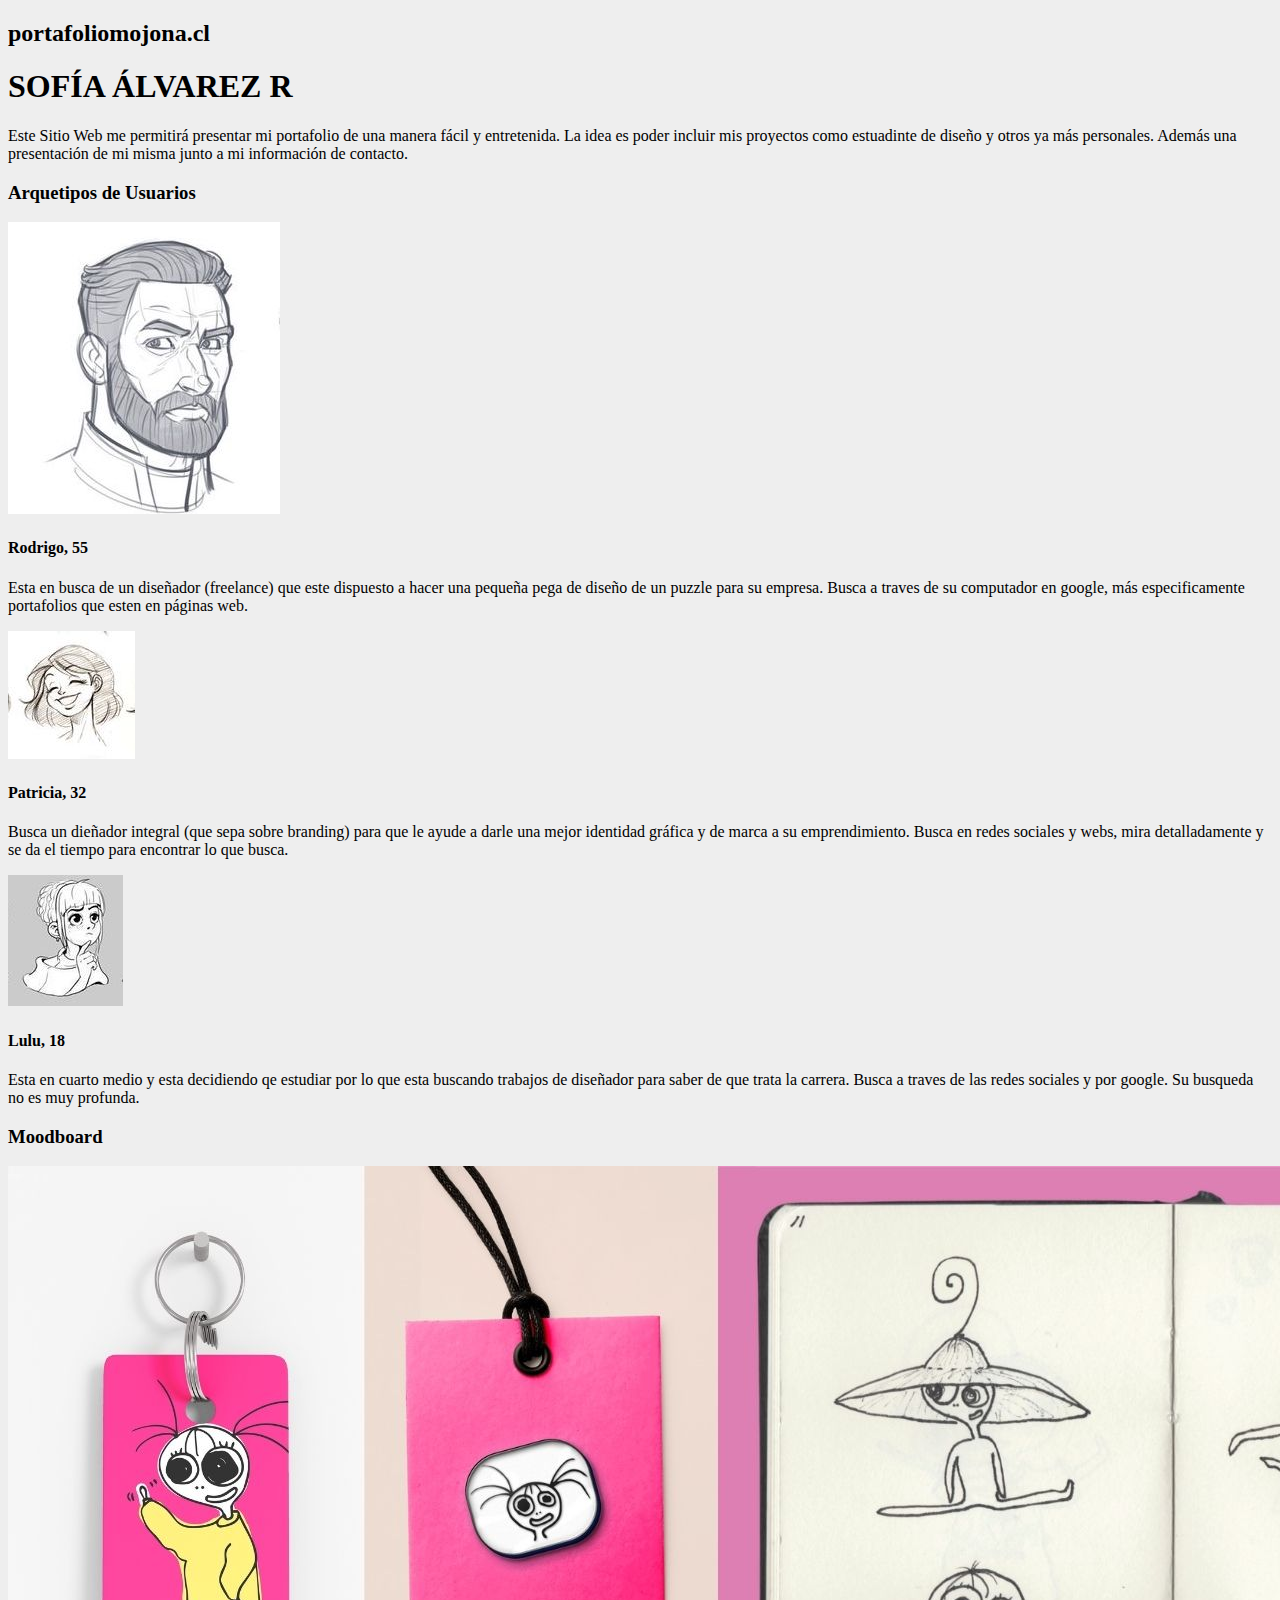
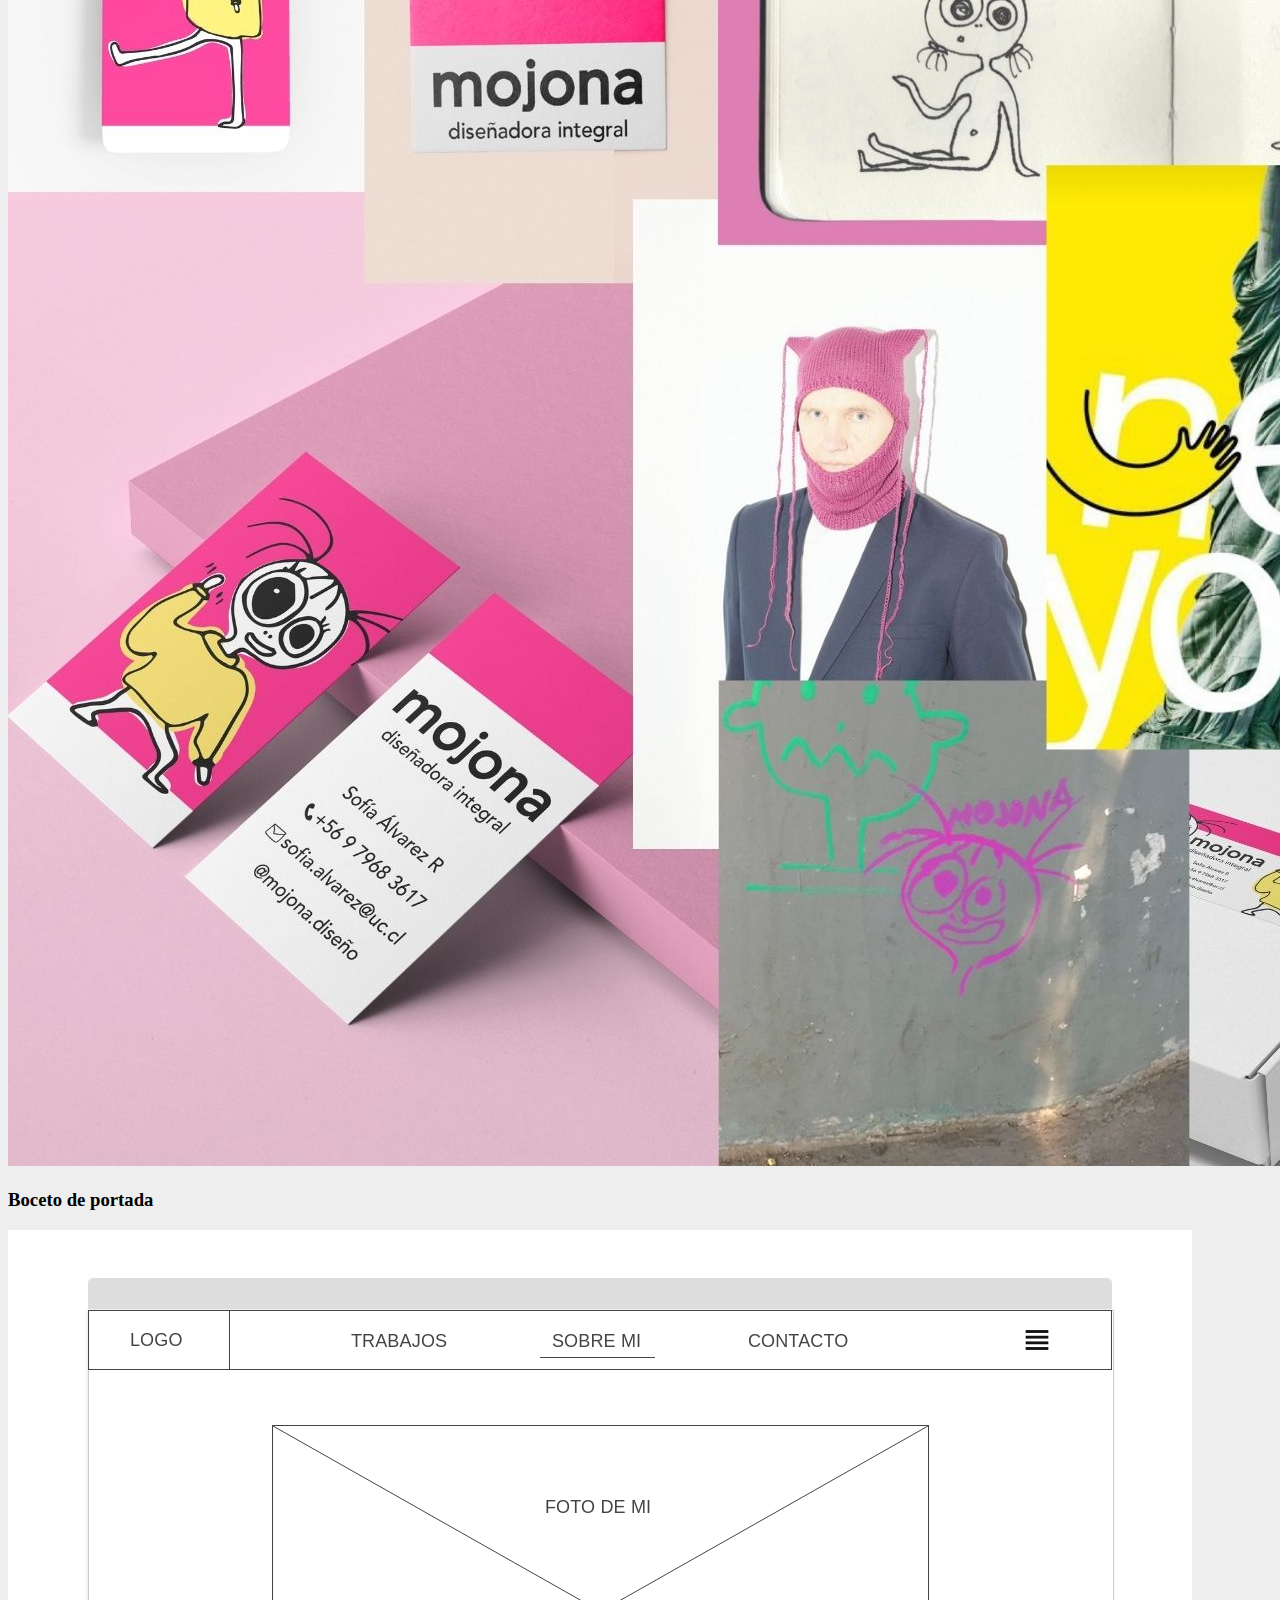
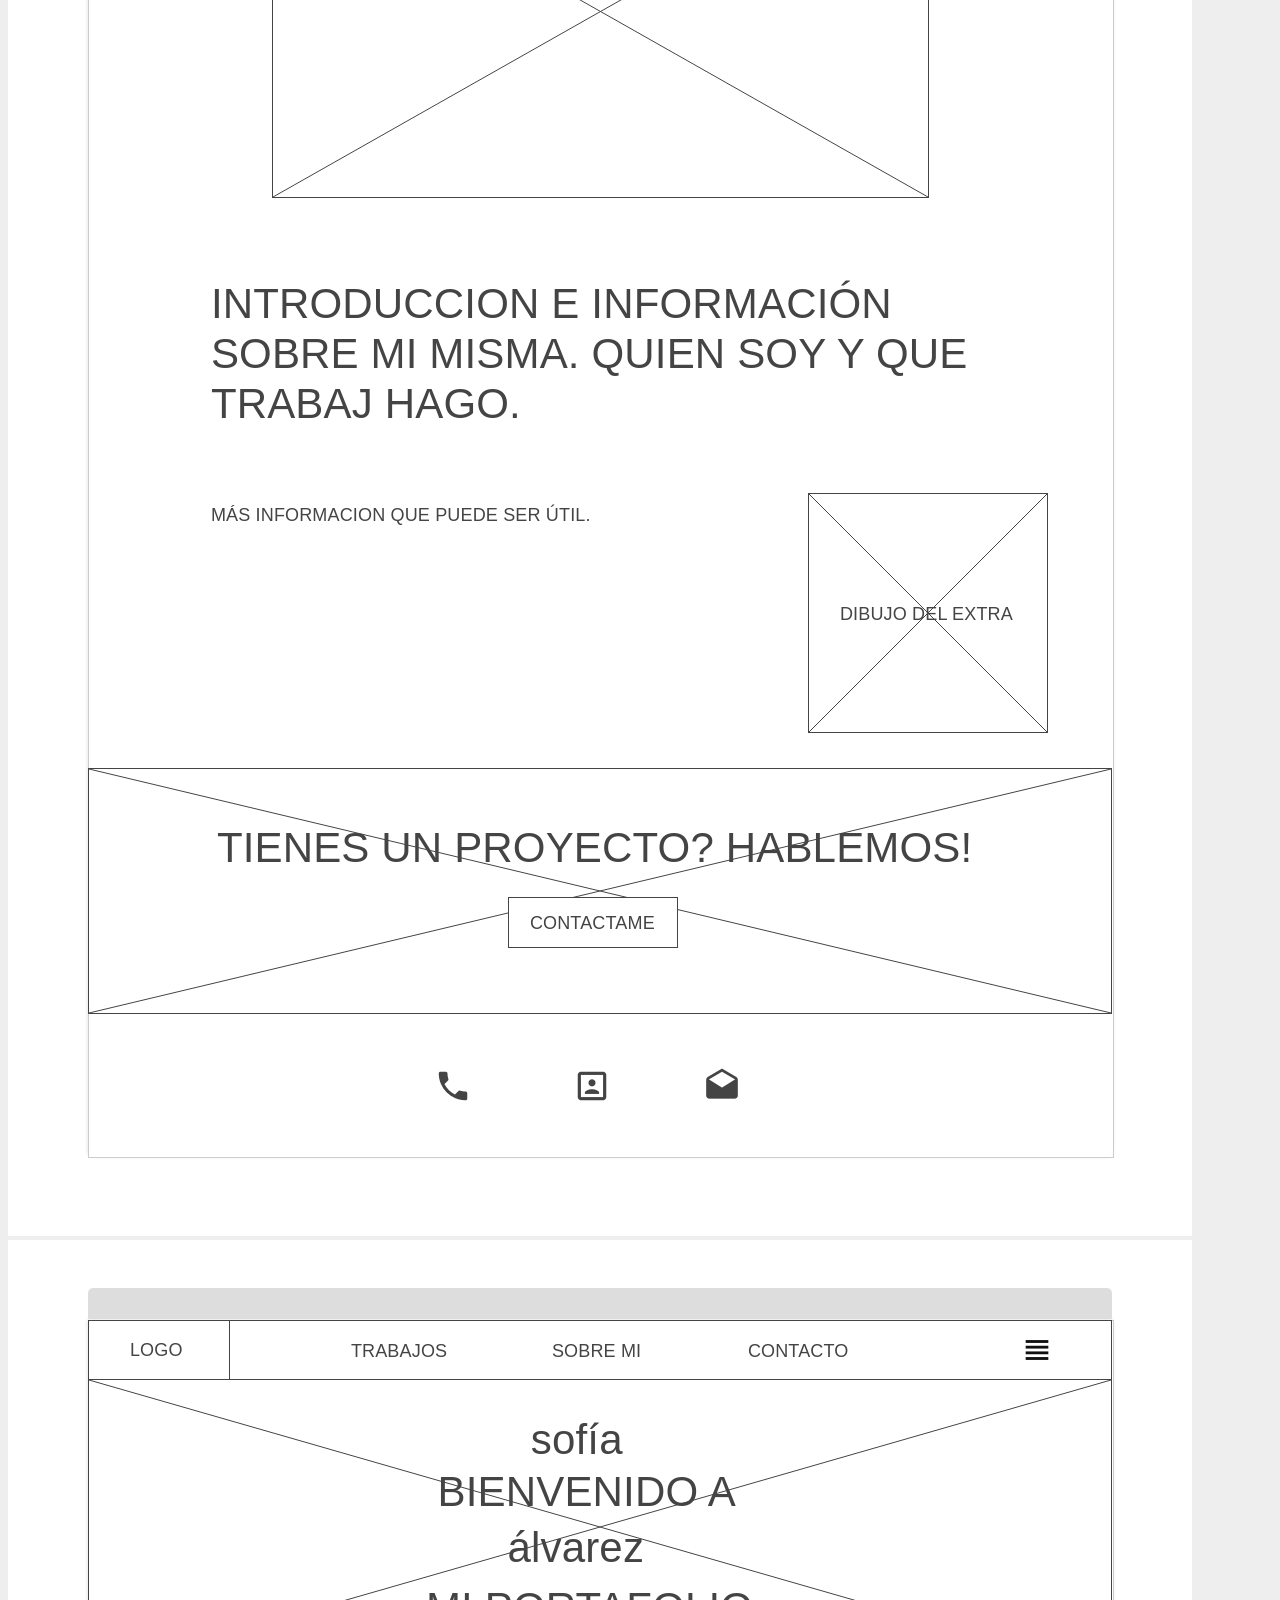
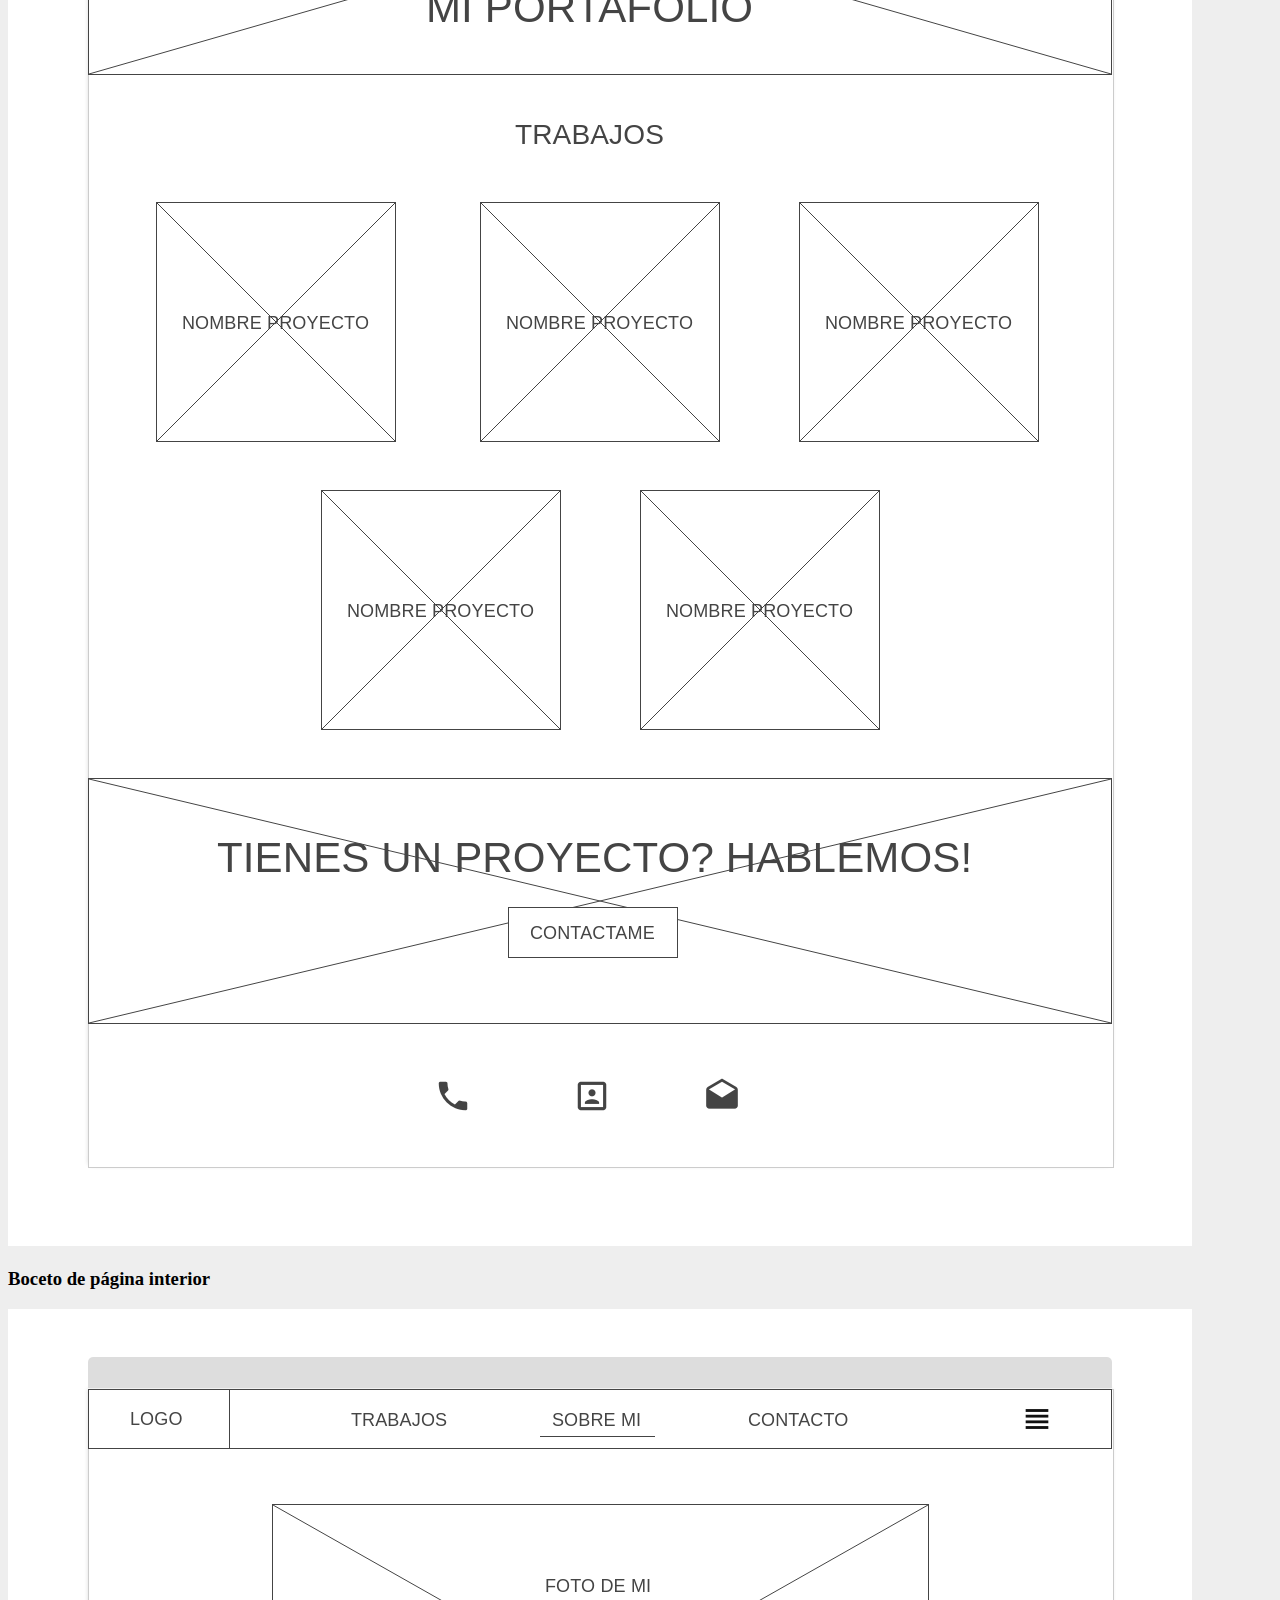
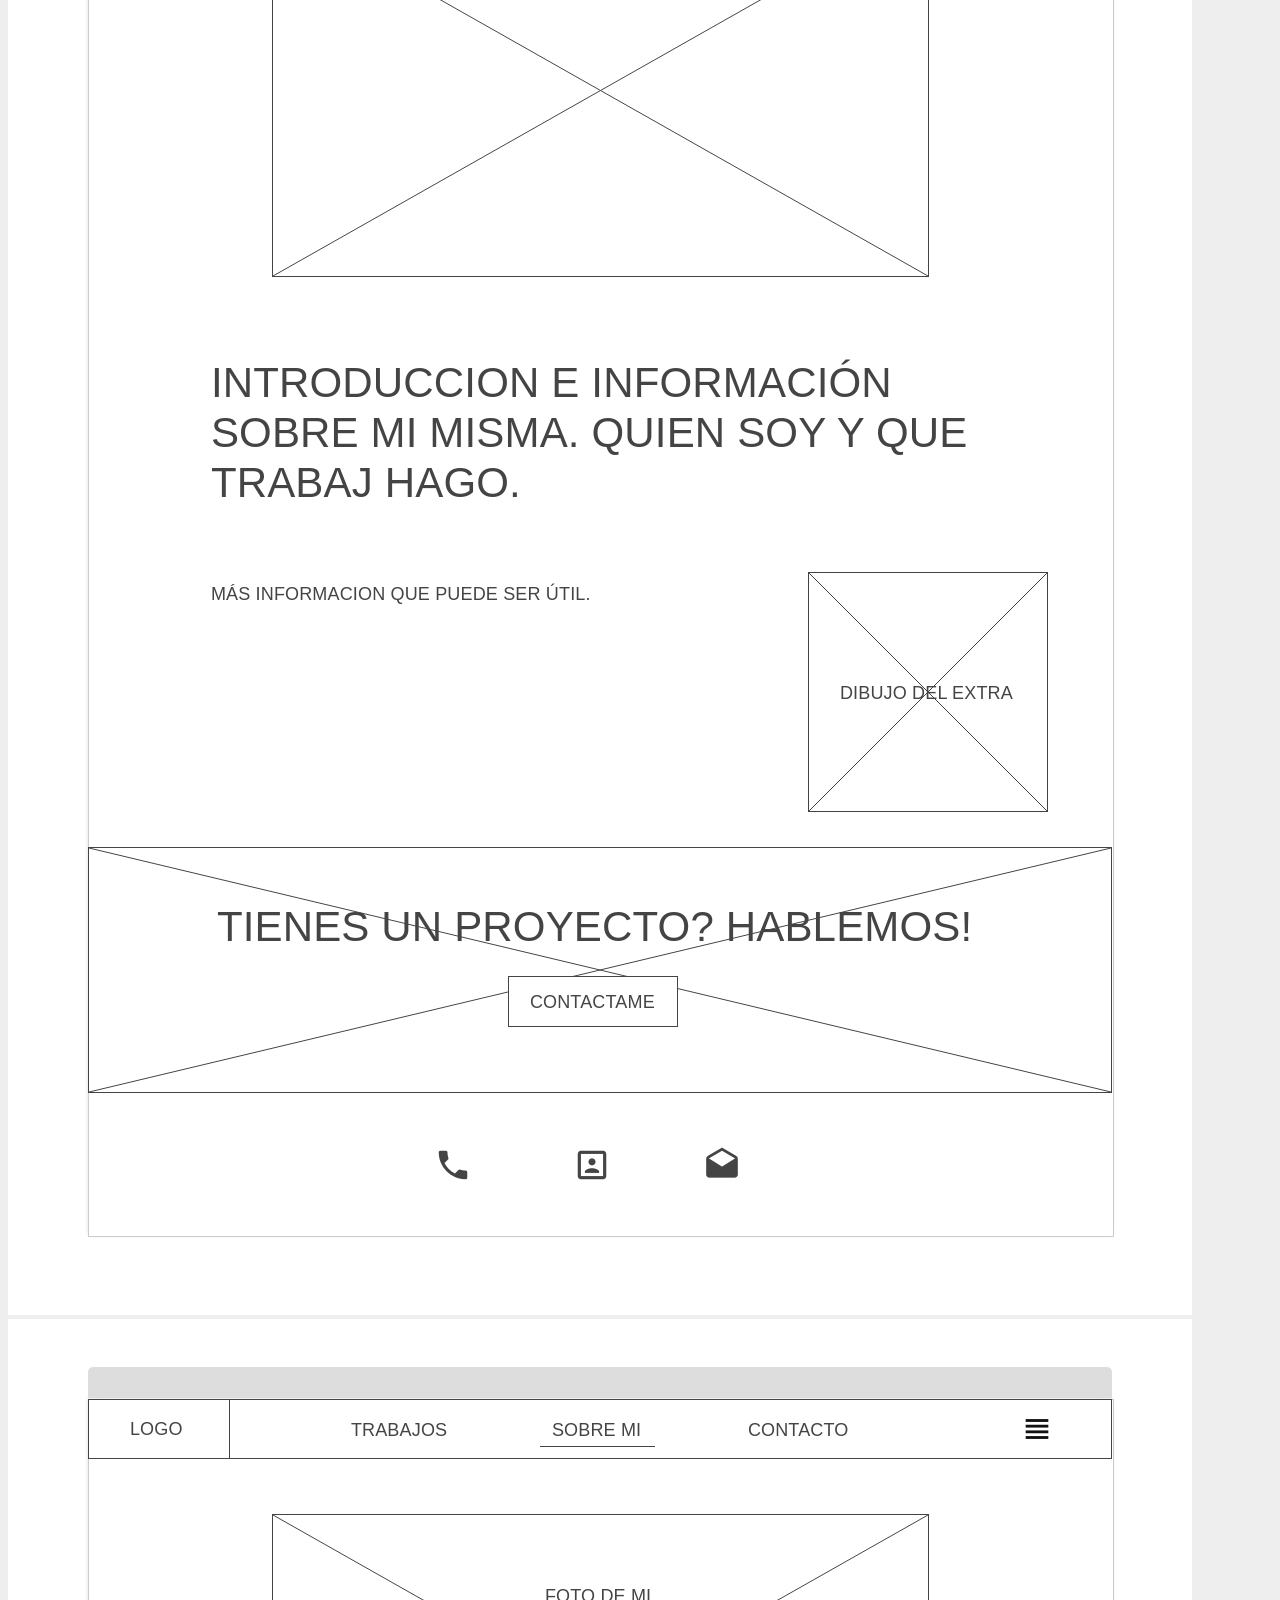
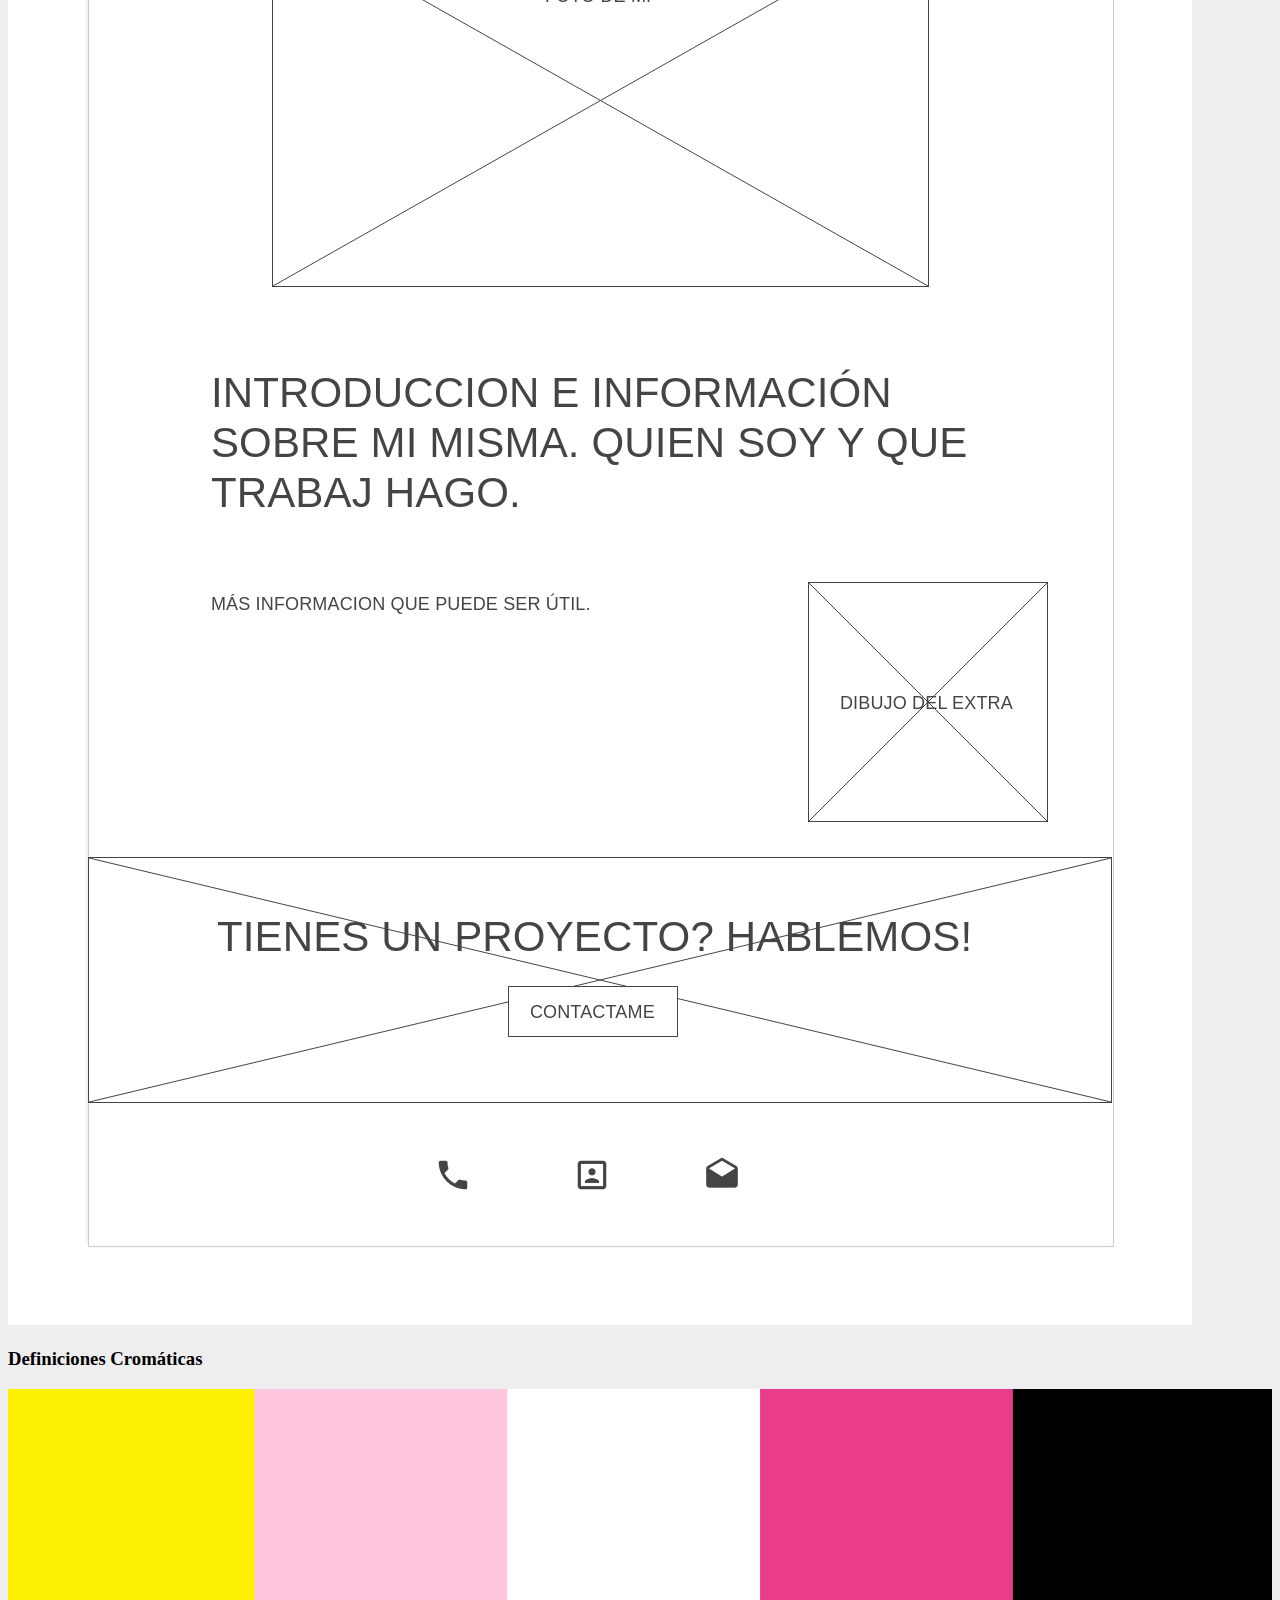
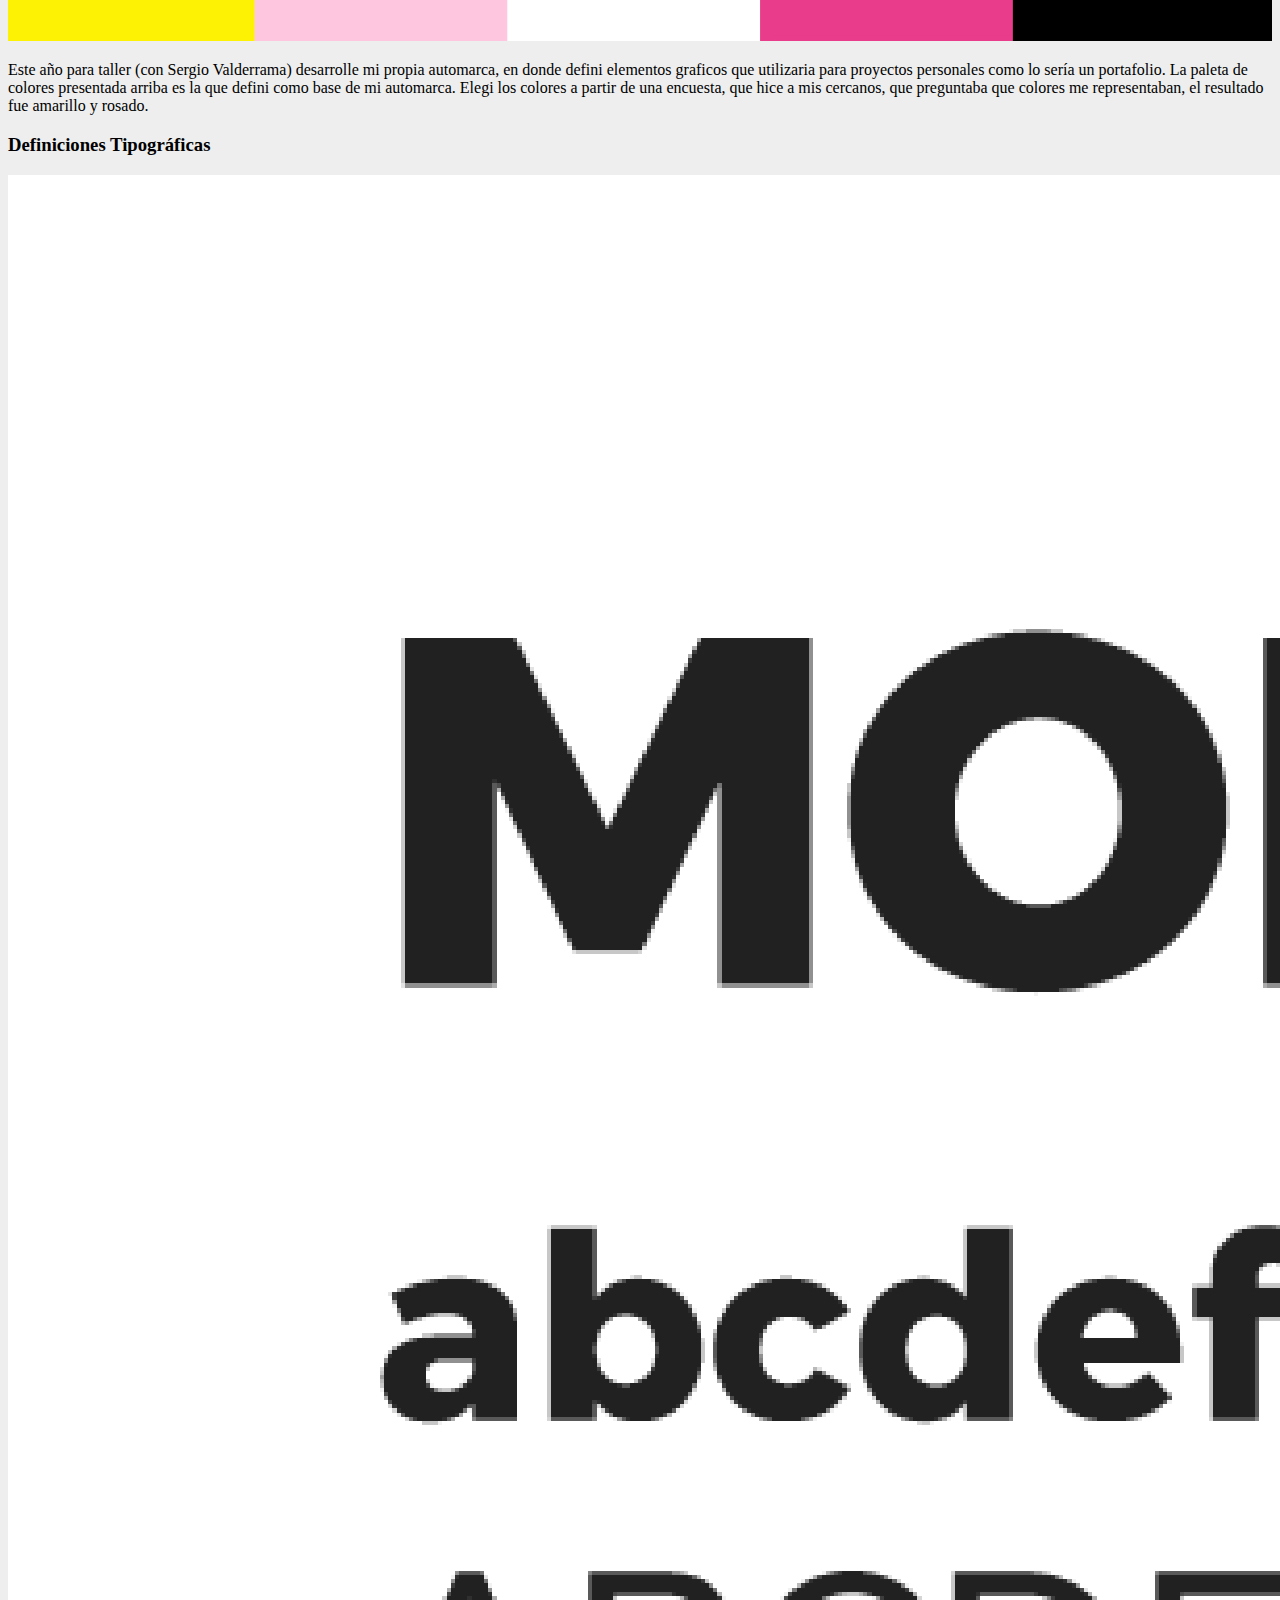
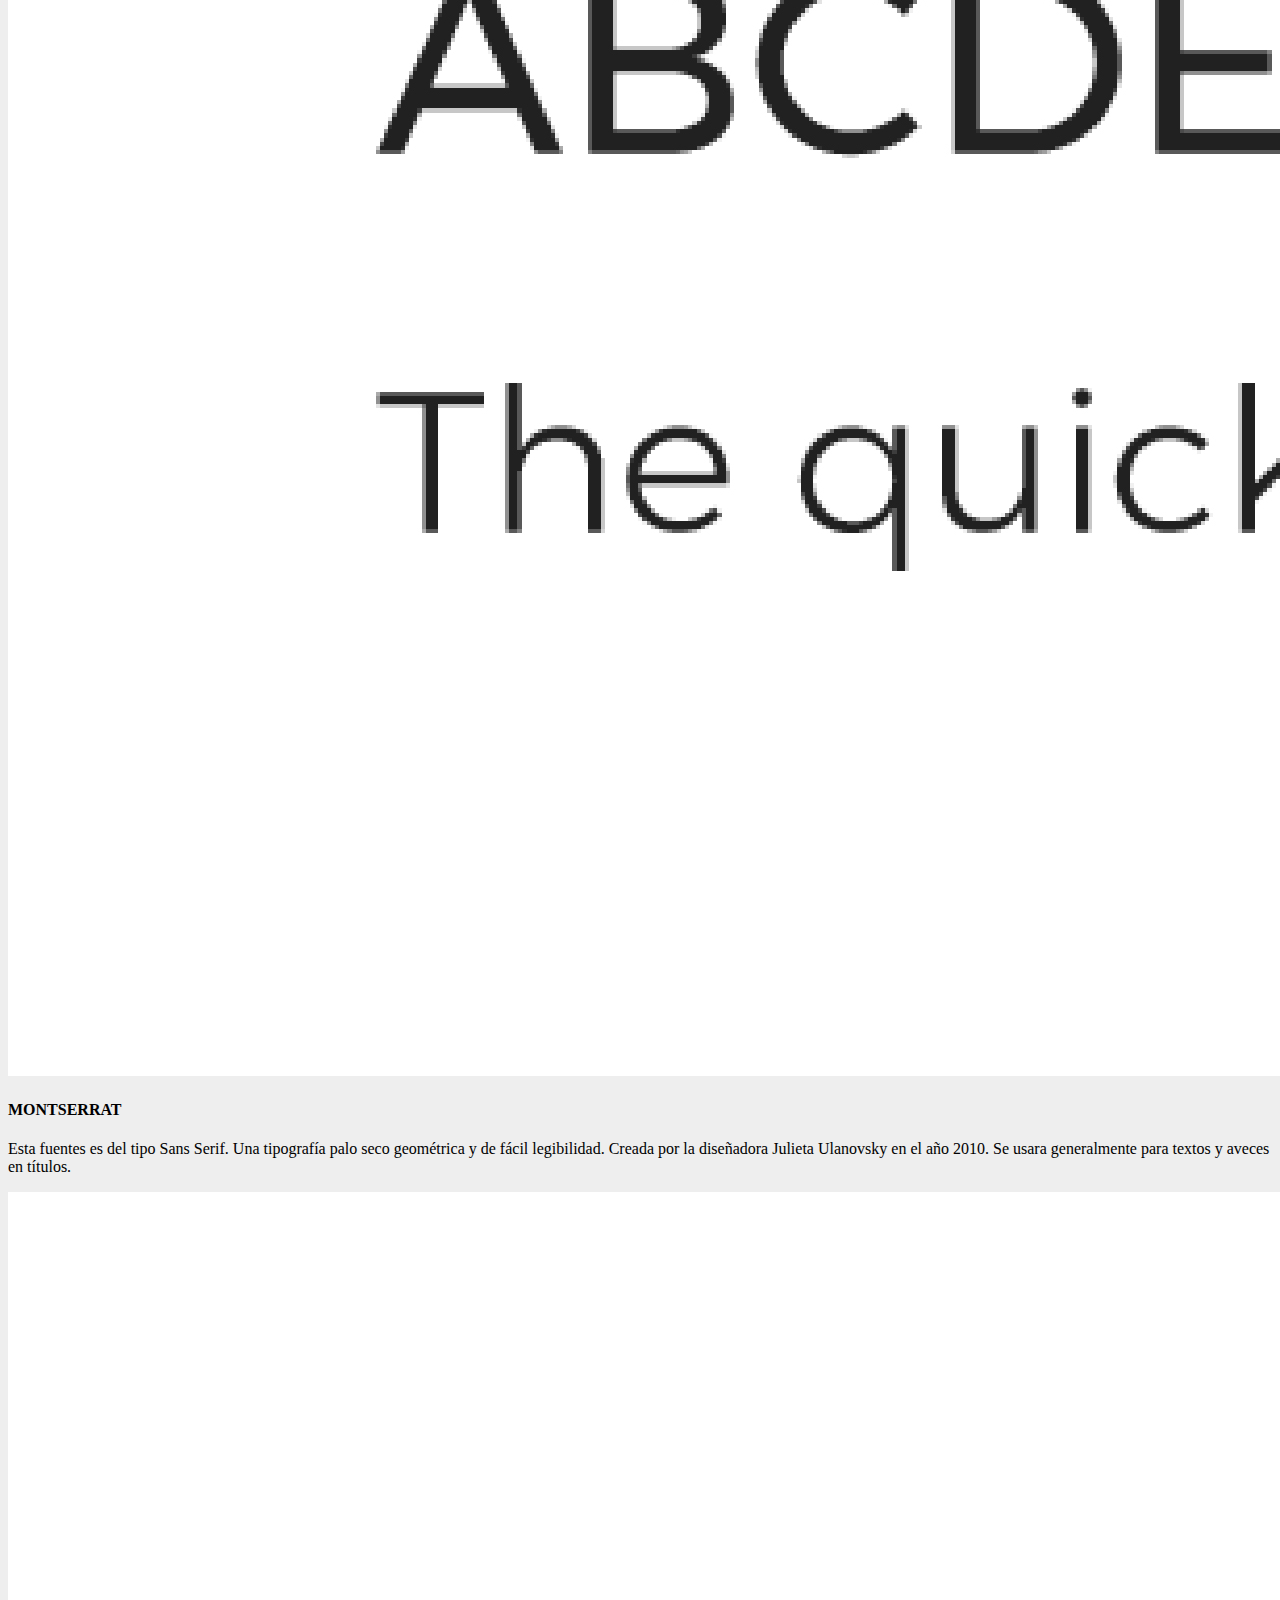
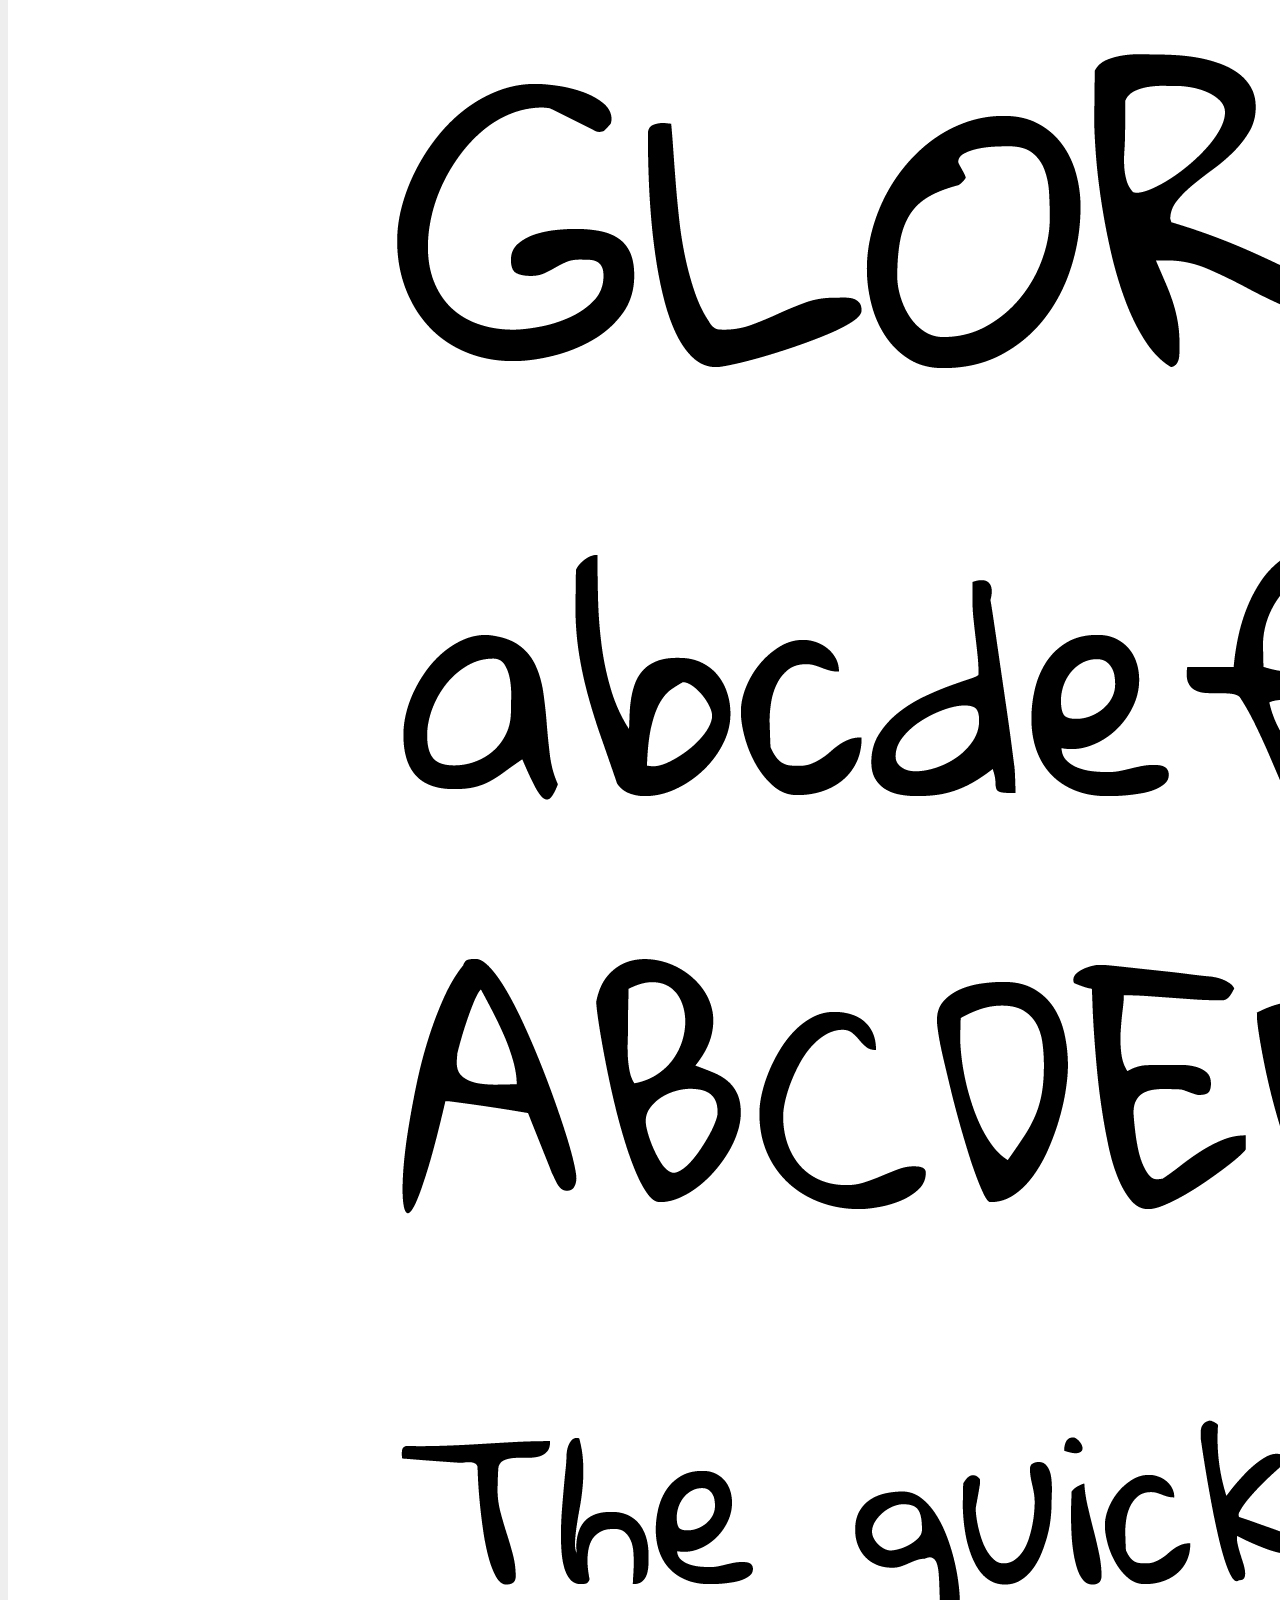
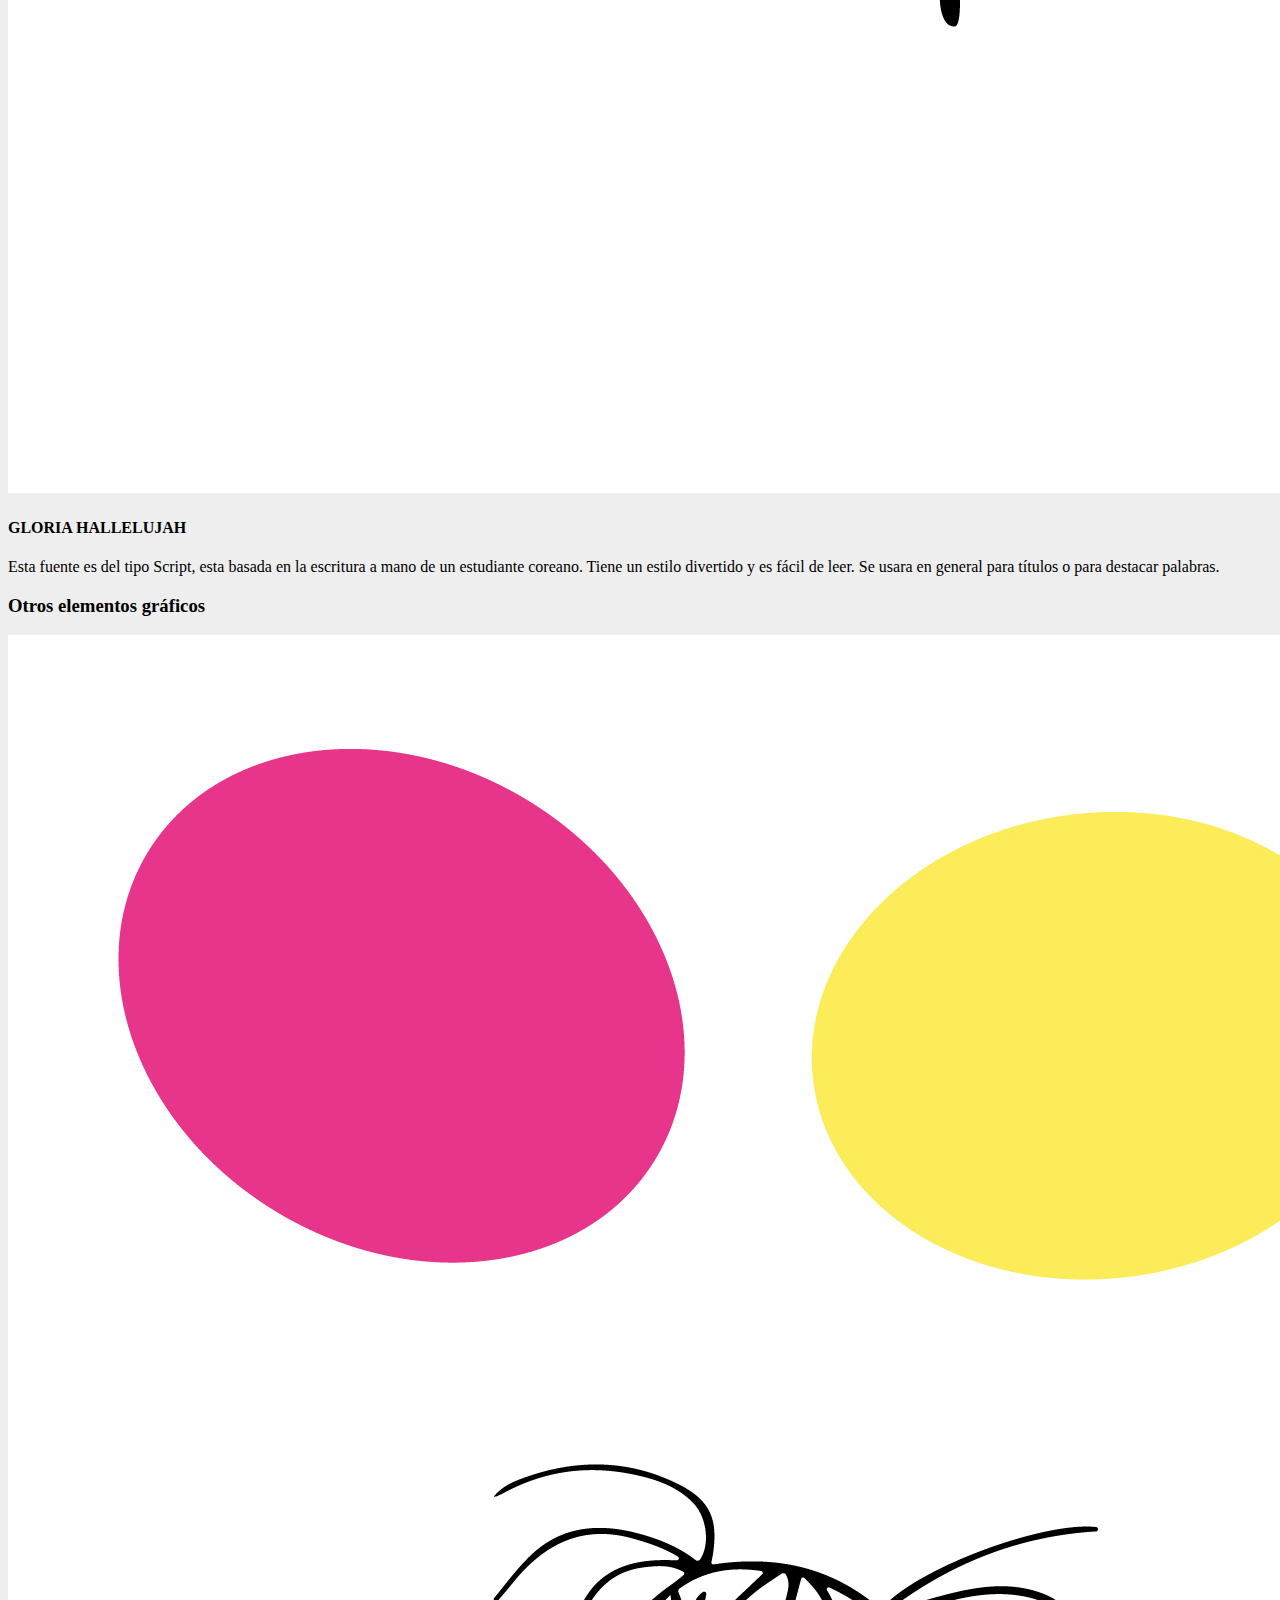
<file: style-guide/index.html>
<!DOCTYPE html>
<html lang="es">
    <head>
        <meta charset="utf-8" />
        <meta name="viewport" content="width=device-width, initial-scale=1, shrink-to-fit=no" />
        <link href="https://cdn.jsdelivr.net/npm/bootstrap@5.0.0-beta1/dist/css/bootstrap.min.css" rel="stylesheet" integrity="sha384-giJF6kkoqNQ00vy+HMDP7azOuL0xtbfIcaT9wjKHr8RbDVddVHyTfAAsrekwKmP1" crossorigin="anonymous" />
        <title>Style Guide | portafoliomojona.cl </title>
        <link rel="preconnect" href="https://fonts.googleapis.com" />
        <link rel="preconnect" href="https://fonts.gstatic.com" crossorigin />
        <link href="https://fonts.googleapis.com/css2?family=Space+Grotesk:wght@400;700&display=swap" rel="stylesheet" />
        <style>
            :root {
                --bs-font-sans-serif: "Space Grotesk", sans-serif;
            }
            body {
                background: #eee;
                font-weight: 400;
            }
            p.lead {
                font-weight: 400;
            }
            h1,
            h2,
            h3,
            h3,
            h5,
            h6 {
                font-weight: 700;
            }
            .card {
                border: none;
            }
        </style>
    </head>
    <body>
        <header class="container">
            <div class="row pt-5">
                <div class="col-sm-11 col-md-10 col-lg-9 col-xl-8 col-xxl-7 mx-auto">
                    <h2 class="text-center">portafoliomojona.cl</h2>
                    <h1 class="text-center mt-3 mb-5">SOFÍA ÁLVAREZ R</h1>
                    <p class="lead text-center">Este Sitio Web me permitirá presentar mi portafolio de una manera fácil y entretenida. La idea es poder incluir mis proyectos como estuadinte de diseño y otros ya más personales. Además una presentación de mi misma junto a mi información de contacto.</p>
                </div>
            </div>
        </header>

        <main class="container">
            <div class="row pt-3 pb-5">
                <div class="col-sm-11 col-md-10 col-lg-9 col-xl-8 col-xxl-7 mx-auto">
                    <h3 class="text-center my-5">Arquetipos de Usuarios</h3>
                    <div class="row">
                        <div class="col-sm-4 text-center">
                            <img src="img/proto-persona-1.png" class="rounded-circle w-75 mb-3" />
                            <h4 class="fs-5">Rodrigo, 55</h4>
                            <p> Esta en busca de un diseñador (freelance) que este dispuesto a hacer una pequeña pega de diseño de un puzzle para su empresa. Busca a traves de su computador en google, más especificamente portafolios que esten en páginas web.</p>
                        </div>
                        <div class="col-sm-4 text-center">
                            <img src="img/proto-persona-2.png" class="rounded-circle w-75 mb-3" />
                            <h4 class="fs-5">Patricia, 32</h4>
                            <p>Busca un dieñador integral (que sepa sobre branding) para que le ayude a darle una mejor identidad gráfica y de marca a su emprendimiento. Busca en redes sociales y webs, mira detalladamente y se da el tiempo para encontrar lo que busca.</p>
                        </div>
                        <div class="col-sm-4 text-center">
                            <img src="img/proto-persona-3.png" class="rounded-circle w-75 mb-3" />
                            <h4 class="fs-5">Lulu, 18</h4>
                            <p>Esta en cuarto medio y esta decidiendo qe estudiar por lo que esta buscando trabajos de diseñador para saber de que trata la carrera. Busca a traves de las redes sociales y por google. Su busqueda no es muy profunda.</p>
                        </div>
                    </div>

                    <h3 class="text-center mt-5 mb-4">Moodboard</h3>

                    <img src="img/moodboard.jpg" class="w-100 border border-light border-4" alt="Describa el Mood en el Board" />

                    <h3 class="text-center mt-5 mb-4">Boceto de portada</h3>

                    <img src="img/boceto.png" class="w-100 d-md-none" alt="Boceto de portada en pantalla chica" />
                    <img src="img/boceto-lg.png" class="w-100 d-none d-md-block" alt="Boceto de portada en pantalla grande" />

                    <h3 class="text-center mt-5 mb-4">Boceto de página interior</h3>

                    <img src="img/boceto.png" class="w-100 d-md-none" alt="Boceto de página interior en pantalla chica" />
                    <img src="img/boceto.png" class="w-100 d-none d-md-block" alt="Boceto de página interior en pantalla grande" />
                </div>
            </div>
        </main>

        <aside class="container-fluid bg-white">
            <div class="row py-5">
                <div class="col-sm-11 mx-auto py-3">
                    <!--LA PALETA CROMÁTICA-->
                    <h3 class="text-center">Definiciones Cromáticas</h3>
                    <!--Esto se define más abajo, en línea 148-->
                    <svg xmlns="http://www.w3.org/2000/svg" viewBox="0 0 100 20" class="shadow-sm my-3">
                        <g id="colores"></g>
                    </svg>
                    <p class="mx-5">
                        Este año para taller (con Sergio Valderrama) desarrolle mi propia automarca, en donde defini elementos graficos que utilizaria para proyectos personales como lo sería un portafolio.  La paleta de colores presentada arriba es la que defini como base de mi automarca. Elegi los colores a partir de una encuesta, que hice a mis cercanos, que preguntaba que colores me representaban, el resultado fue amarillo y rosado. 
                    </p>
                    <!--LAS FUENTES TIPOGRÁFICAS-->
                    <h3 class="text-center pt-5 pb-1">Definiciones Tipográficas</h3>
                    <div class="row my-2 g-3">
                        <!-- PRIMERA FUENTE DEBE ESTAR DISPONIBLE EN GOOGLE FONTS-->
                        <!--https://fonts.google.com/ -->
                        <div class="col-md-6">
                            <div class="card shadow-sm">
                                <img src="img/tipo-1.jpg" class="card-img-top" alt="Nombre de la tipo" />
                                <div class="card-body">
                                    <h4 class="card-title">MONTSERRAT</h4>
                                    <p class="card-text">Esta fuentes es del tipo Sans Serif. Una tipografía palo seco geométrica y de fácil legibilidad. Creada por la diseñadora Julieta Ulanovsky en el año 2010. Se usara generalmente para textos y aveces en títulos.</p>
                                </div>
                            </div>
                        </div>
                        <!-- SEGUNDA FUENTE TAMBIÉN DEBE ESTAR DISPONIBLE EN GOOGLE FONTS-->
                        <!--https://fonts.google.com/ -->
                        <div class="col-md-6">
                            <div class="card shadow-sm">
                                <img src="img/tipo-2.jpg" class="card-img-top" alt="Nombre de la tipo" />
                                <div class="card-body">
                                    <h4 class="card-title">GLORIA HALLELUJAH</h4>
                                    <p class="card-text">Esta fuente es del tipo Script, esta basada en la escritura a mano de un estudiante coreano. Tiene un estilo divertido y es fácil de leer. Se usara en general para títulos o para destacar palabras.</p>
                                </div>
                            </div>
                        </div>
                    </div>
                    <!--EXTRA-->
                    <!--Busque "Style Guide UI" en Google, y agregue en este espacio aquello que considera que falta entre lo solicitado-->
                    <h3 class="text-center pt-5 pb-1">Otros elementos gráficos</h3>
                    <img src="img/extra.png" class="w-100 shadow-sm" alt="Descripción" />
                </div>
            </div>
        </aside>

        <footer class="container-fluid bg-light text-black-50">
            <div class="row py-3">
                <div class="col-12">
                    <p class="d-flex justify-content-between small p-1 m-0">
                        <!--reemplaza el # que sigue con el dominio definitivo-->
                        <a href="#">portafoliomojona.cl</a>
                        <!--reemplaza el # que sigue con vínculo a tu propio GitHub-->
                        <a href="https://github.com/sofialvarez4" class="d-none d-lg-inline">Sofía Ávarez R © 2021</a>
                    </p>
                </div>
            </div>
        </footer>

        <script>
            // Reemplaza los colores dentro del paréntesis cuadrado, respetando las comillas.
            // Si necesitas que un color ocupe más espacio en la paleta: debes repetirlo.
            var colores = ["#FEF204", "#FFC6E0", " #FFFFFF", "#E93D8B", "#000000"];
            // No reemplaces nada de lo que sigue.
            var n = colores.length;
            var w = 100 / n;
            for (var x = 0; x < n; x++) {
                document.getElementById("colores").innerHTML += '<rect width="' + w + '" height="20" x="' + x * w + '" y="0" fill="' + colores[x] + '" stroke="' + colores[x] + '"/>';
            }
        </script>
    </body>
</html>
</file>
